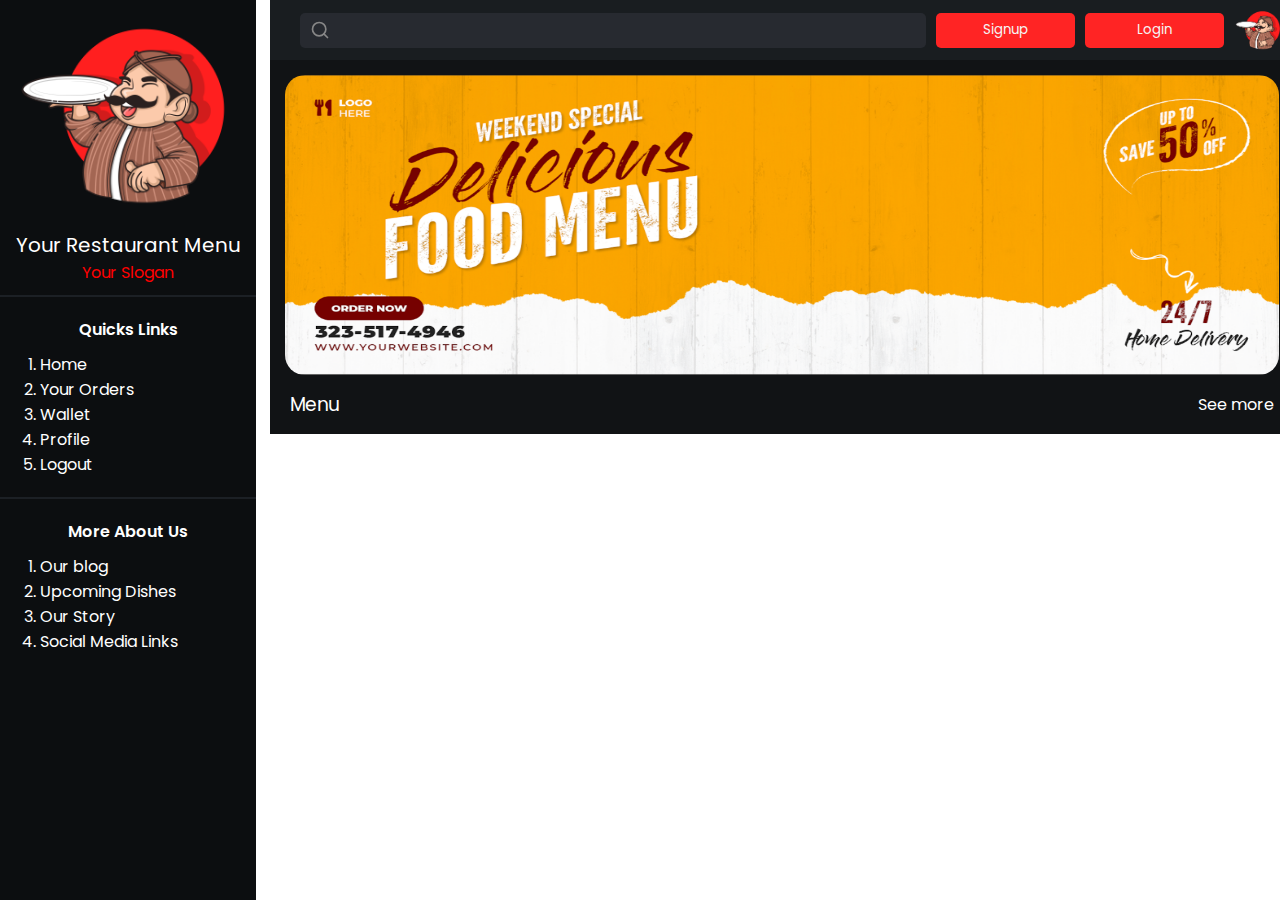
<file: index.html>
<!DOCTYPE html>
<html lang="en">
<head>
    <meta charset="UTF-8">
    <meta name="viewport" content="width=device-width, initial-scale=1.0">
    <title>Restaurant Project</title>
    <link rel="stylesheet" href="../style.css">
</head>
<body>
    <div class="main-container">
        <div class="sidebar">
            <div style="display: flex; flex-direction: column; align-items: center;"">
                <img height="230px" width="230px" src="./assets/restaurantLogo.png" alt="">
                <p style="font-size: 20px; text-align: center;">Your Restaurant Menu</p>
                <p style="color: red; text-align: center;">Your Slogan</p>
            </div>
            <div class="horizontal-line"></div>
            <div class="quick-links">
                <h4 style="font-weight: 600; text-align: center;">Quicks Links</h4>
                <ol style="margin-left: 40px;">
                    <li>Home</li>
                    <li>Your Orders</li>
                    <li>Wallet</li>
                    <li>Profile</li>
                    <li>Logout</li>
                </ol>
            </div>
            <div class="horizontal-line"></div>
            <div class="more-about-us">
                <h4 style="font-weight: 600; text-align: center;">More About Us</h4>
                <ol style="margin-left: 40px;">
                    <li>Our blog</li>
                    <li>Upcoming Dishes</li>
                    <li>Our Story</li>
                    <li>Social Media Links</li>
                </ol>
            </div>
        </div>

        <div class="content">
            <div class="navbar">
                <img id="search-icon" src="./assets/search.svg" alt="search-icon">
                <input class="search-input" type="text" name="search" id="search">
                <button id="signup-btn">Signup</button>
                <button id="login-btn">Login</button>
                <img style="margin-right: 10px;" width="50px" src="./assets/restaurantLogo.png" alt="reataurant-logo">
            </div>

            <div class="hero-image-container">
                <img style="border-radius: 20px;" width="97%" height="300px" src="./assets/hero-image.png" alt="restaurant-hero-image">
            </div>

            <div class="menu">
                <div style="display: flex; justify-content: space-between; align-items: center;">
                    <h3 style="margin-left: 20px; margin-top: 15px;">Menu</h3>
                    <a style="margin-right: 20px; margin-top: 15px; color: #FFFFFF; text-decoration: none;" href="/menu/menu.html">See more</a>
                </div>
                <div class="menu-items">
                    <div class="menu-item">
                        <img class="food-image" src="./assets/burger.jpg" alt="food-item">
                        <div style="display: flex; justify-content: space-between; width: 90%;">
                            <div>
                                <h4>Burger</h4>
                                <h5>$5.99/-</h5>    
                            </div>
                            <img class="pointer" width="30px" src="./assets/add-to-cart-logo.svg" alt="add-to-cart-btn">
                        </div>
                    </div>
                    <div class="menu-item">
                        <img class="food-image" src="./assets/burger.jpg" alt="food-item">
                        <div style="display: flex; justify-content: space-between; width: 90%;">
                            <div>
                                <h4>Burger</h4>
                                <h5>$5.99/-</h5>    
                            </div>
                            <img class="pointer" width="30px" src="./assets/add-to-cart-logo.svg" alt="add-to-cart-btn">
                        </div>
                    </div>
                    <div class="menu-item">
                        <img class="food-image" src="./assets/burger.jpg" alt="food-item">
                        <div style="display: flex; justify-content: space-between; width: 90%;">
                            <div>
                                <h4>Burger</h4>
                                <h5>$5.99/-</h5>    
                            </div>
                            <img class="pointer" width="30px" src="./assets/add-to-cart-logo.svg" alt="add-to-cart-btn">
                        </div>
                    </div>
                    <div class="menu-item">
                        <img class="food-image" src="./assets/burger.jpg" alt="food-item">
                        <div style="display: flex; justify-content: space-between; width: 90%;">
                            <div>
                                <h4>Burger</h4>
                                <h5>$5.99/-</h5>    
                            </div>
                            <img class="pointer" width="30px" src="./assets/add-to-cart-logo.svg" alt="add-to-cart-btn">
                        </div>
                    </div>
                </div>
            </div>
        </div>
    </div>  


    <script src="script.js"></script>
</body>
</html>
</file>
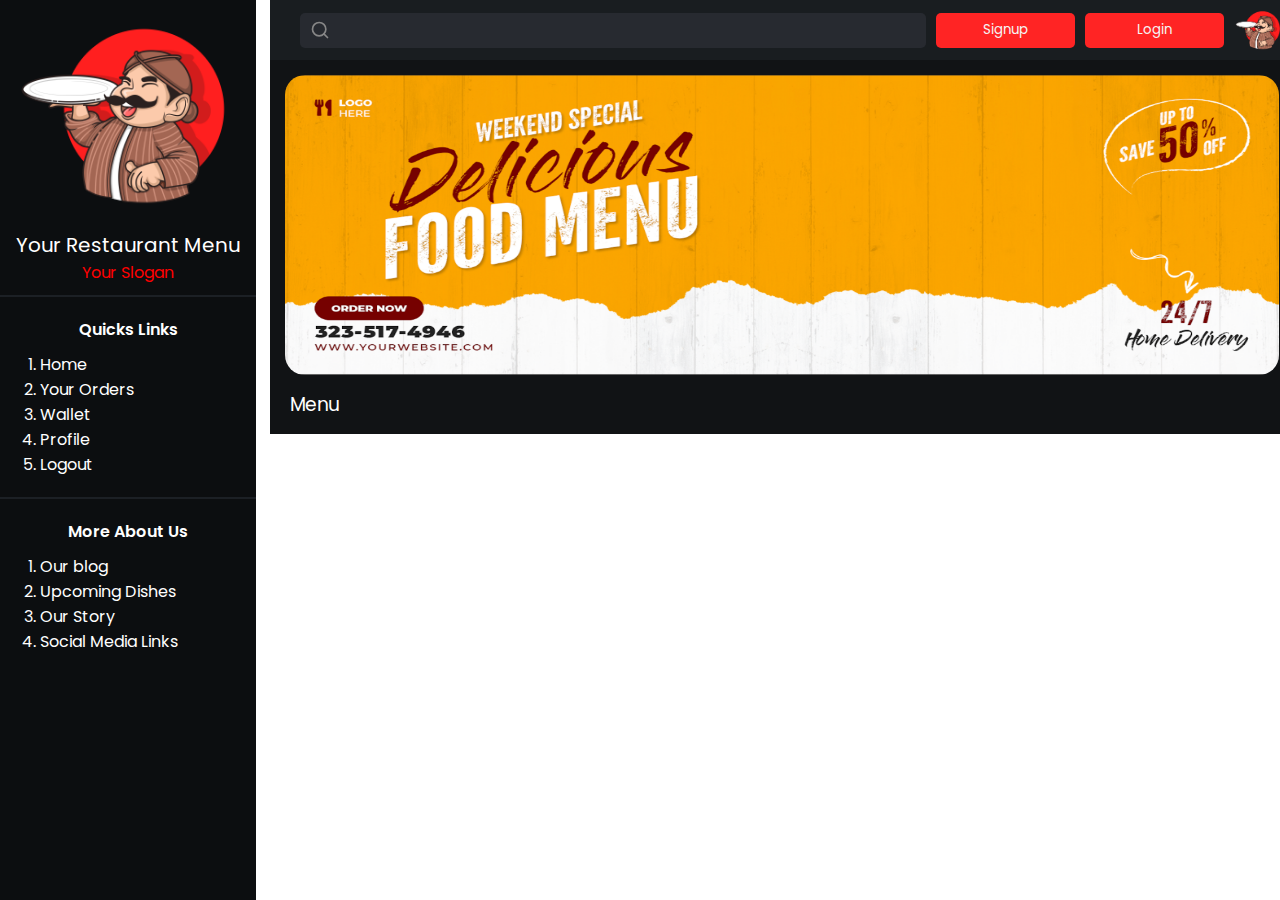
<file: home.html>
<!DOCTYPE html>
<html lang="en">
<head>
    <meta charset="UTF-8">
    <meta name="viewport" content="width=device-width, initial-scale=1.0">
    <title>Restaurant Project</title>
    <link rel="stylesheet" href="style.css">
</head>
<body>
    <div class="main-container">
        <div class="sidebar">
            <div style="display: flex; flex-direction: column; align-items: center;"">
                <img height="230px" width="230px" src="./assets/restaurantLogo.png" alt="">
                <p style="font-size: 20px; text-align: center;">Your Restaurant Menu</p>
                <p style="color: red; text-align: center;">Your Slogan</p>
            </div>
            <div class="horizontal-line"></div>
            <div class="quick-links">
                <h4 style="font-weight: 600; text-align: center;">Quicks Links</h4>
                <ol style="margin-left: 40px;">
                    <li>Home</li>
                    <li>Your Orders</li>
                    <li>Wallet</li>
                    <li>Profile</li>
                    <li>Logout</li>
                </ol>
            </div>
            <div class="horizontal-line"></div>
            <div class="more-about-us">
                <h4 style="font-weight: 600; text-align: center;">More About Us</h4>
                <ol style="margin-left: 40px;">
                    <li>Our blog</li>
                    <li>Upcoming Dishes</li>
                    <li>Our Story</li>
                    <li>Social Media Links</li>
                </ol>
            </div>
        </div>

        <div class="content">
            <div class="navbar">
                <img id="search-icon" src="./assets/search.svg" alt="search-icon">
                <input class="search-input" type="text" name="search" id="search">
                <button id="signup-btn">Signup</button>
                <button id="login-btn">Login</button>
                <img style="margin-right: 10px;" width="50px" src="./assets/restaurantLogo.png" alt="reataurant-logo">
            </div>

            <div class="hero-image-container">
                <img style="border-radius: 20px;" width="97%" height="300px" src="./assets/hero-image.png" alt="restaurant-hero-image">
            </div>

            <div class="menu">
                <h3 style="margin-left: 20px; margin-top: 15px;">Menu</h3>
                <div class="menu-items">
                    <div class="menu-item">
                        <img class="food-image" src="./assets/burger.jpg" alt="food-item">
                        <div style="display: flex; justify-content: space-between; width: 90%;">
                            <div>
                                <h4>Burger</h4>
                                <h5>$5.99/-</h5>    
                            </div>
                            <img class="pointer" width="30px" src="./assets/add-to-cart-logo.svg" alt="add-to-cart-btn">
                        </div>
                    </div>
                    <div class="menu-item">
                        <img class="food-image" src="./assets/burger.jpg" alt="food-item">
                        <div style="display: flex; justify-content: space-between; width: 90%;">
                            <div>
                                <h4>Burger</h4>
                                <h5>$5.99/-</h5>    
                            </div>
                            <img class="pointer" width="30px" src="./assets/add-to-cart-logo.svg" alt="add-to-cart-btn">
                        </div>
                    </div>
                    <div class="menu-item">
                        <img class="food-image" src="./assets/burger.jpg" alt="food-item">
                        <div style="display: flex; justify-content: space-between; width: 90%;">
                            <div>
                                <h4>Burger</h4>
                                <h5>$5.99/-</h5>    
                            </div>
                            <img class="pointer" width="30px" src="./assets/add-to-cart-logo.svg" alt="add-to-cart-btn">
                        </div>
                    </div>
                    <div class="menu-item">
                        <img class="food-image" src="./assets/burger.jpg" alt="food-item">
                        <div style="display: flex; justify-content: space-between; width: 90%;">
                            <div>
                                <h4>Burger</h4>
                                <h5>$5.99/-</h5>    
                            </div>
                            <img class="pointer" width="30px" src="./assets/add-to-cart-logo.svg" alt="add-to-cart-btn">
                        </div>
                    </div>
                </div>
            </div>
        </div>
    </div>  


    <script src="script.js"></script>
</body>
</html>
</file>
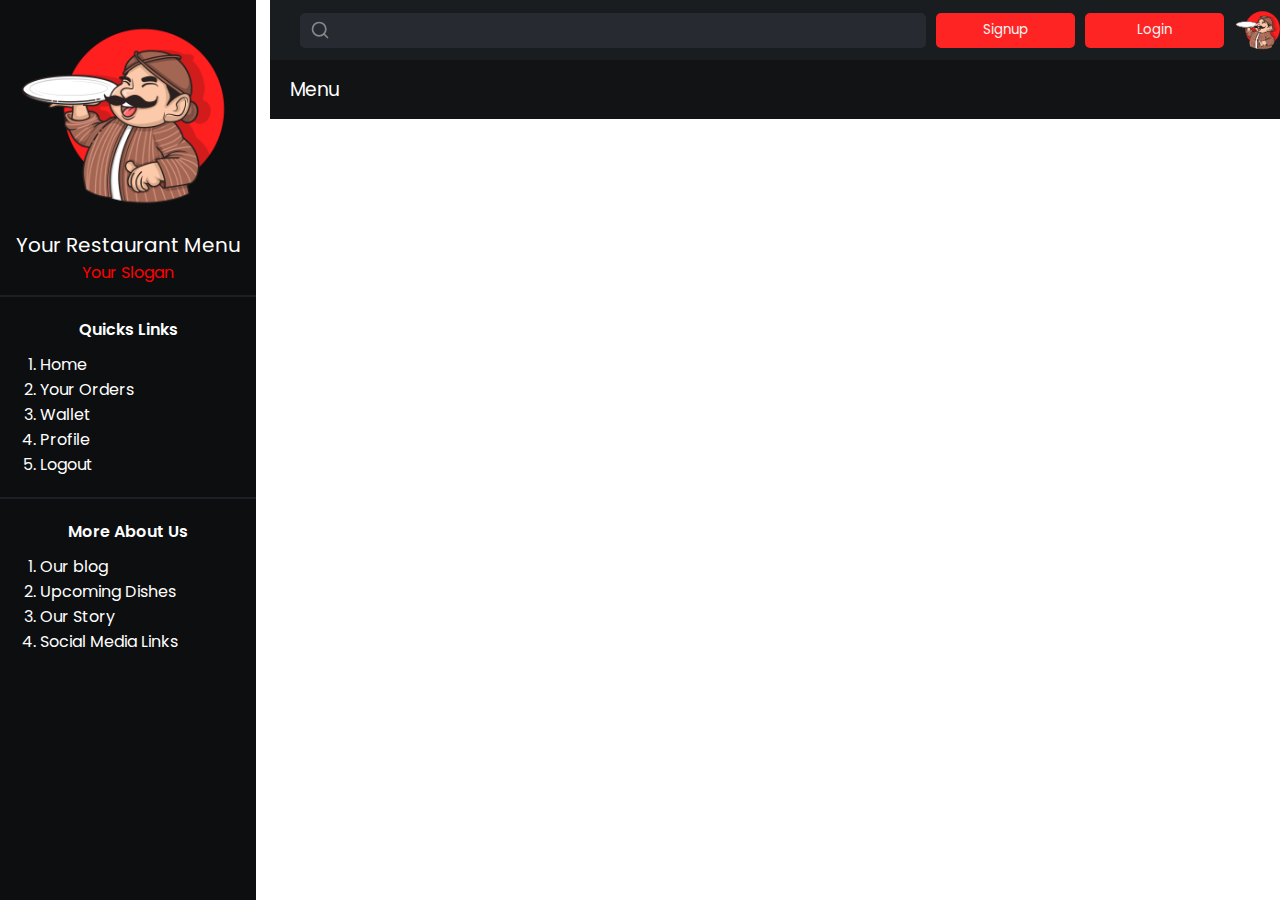
<file: menu.html>
<!DOCTYPE html>
<html lang="en">
<head>
    <meta charset="UTF-8">
    <meta name="viewport" content="width=device-width, initial-scale=1.0">
    <title>Restaurant Project</title>
    <link rel="stylesheet" href="../style.css">
</head>
<body>
    <div class="main-container">
        <div class="sidebar">
            <div style="display: flex; flex-direction: column; align-items: center;"">
                <img height="230px" width="230px" src="./assets/restaurantLogo.png" alt="">
                <p style="font-size: 20px; text-align: center;">Your Restaurant Menu</p>
                <p style="color: red; text-align: center;">Your Slogan</p>
            </div>
            <div class="horizontal-line"></div>
            <div class="quick-links">
                <h4 style="font-weight: 600; text-align: center;">Quicks Links</h4>
                <ol style="margin-left: 40px;">
                    <li>Home</li>
                    <li>Your Orders</li>
                    <li>Wallet</li>
                    <li>Profile</li>
                    <li>Logout</li>
                </ol>
            </div>
            <div class="horizontal-line"></div>
            <div class="more-about-us">
                <h4 style="font-weight: 600; text-align: center;">More About Us</h4>
                <ol style="margin-left: 40px;">
                    <li>Our blog</li>
                    <li>Upcoming Dishes</li>
                    <li>Our Story</li>
                    <li>Social Media Links</li>
                </ol>
            </div>
        </div>

        <div class="content">
            <div class="navbar">
                <img id="search-icon" src="./assets/search.svg" alt="search-icon">
                <input class="search-input" type="text" name="search" id="search">
                <button class="pointer" id="signup-btn">Signup</button>
                <button class="pointer" id="login-btn">Login</button>
                <img class="pointer" style="margin-right: 10px;" width="50px" src="./assets/restaurantLogo.png" alt="reataurant-logo">
            </div>

            <div class="menu">
                <h3 style="margin-left: 20px; margin-top: 15px;">Menu</h3>
                <div class="menu-items">
                    <div class="menu-item">
                        <img class="food-image" src="./assets/burger.jpg" alt="food-item">
                        <div style="display: flex; justify-content: space-between; width: 90%;">
                            <div>
                                <h4>Burger</h4>
                                <h5>$5.99/-</h5>    
                            </div>
                            <img class="pointer" width="30px" src="./assets/add-to-cart-logo.svg" alt="add-to-cart-btn">
                        </div>
                    </div>
                    <div class="menu-item">
                        <img class="food-image" src="./assets/burger.jpg" alt="food-item">
                        <div style="display: flex; justify-content: space-between; width: 90%;">
                            <div>
                                <h4>Burger</h4>
                                <h5>$5.99/-</h5>    
                            </div>
                            <img class="pointer" width="30px" src="./assets/add-to-cart-logo.svg" alt="add-to-cart-btn">
                        </div>
                    </div>
                    <div class="menu-item">
                        <img class="food-image" src="./assets/burger.jpg" alt="food-item">
                        <div style="display: flex; justify-content: space-between; width: 90%;">
                            <div>
                                <h4>Burger</h4>
                                <h5>$5.99/-</h5>    
                            </div>
                            <img class="pointer" width="30px" src="./assets/add-to-cart-logo.svg" alt="add-to-cart-btn">
                        </div>
                    </div>
                    <div class="menu-item">
                        <img class="food-image" src="./assets/burger.jpg" alt="food-item">
                        <div style="display: flex; justify-content: space-between; width: 90%;">
                            <div>
                                <h4>Burger</h4>
                                <h5>$5.99/-</h5>    
                            </div>
                            <img class="pointer" width="30px" src="./assets/add-to-cart-logo.svg" alt="add-to-cart-btn">
                        </div>
                    </div>
                    <div class="menu-item">
                        <img class="food-image" src="./assets/burger.jpg" alt="food-item">
                        <div style="display: flex; justify-content: space-between; width: 90%;">
                            <div>
                                <h4>Burger</h4>
                                <h5>$5.99/-</h5>    
                            </div>
                            <img class="pointer" width="30px" src="./assets/add-to-cart-logo.svg" alt="add-to-cart-btn">
                        </div>
                    </div>
                    <div class="menu-item">
                        <img class="food-image" src="./assets/burger.jpg" alt="food-item">
                        <div style="display: flex; justify-content: space-between; width: 90%;">
                            <div>
                                <h4>Burger</h4>
                                <h5>$5.99/-</h5>    
                            </div>
                            <img class="pointer" width="30px" src="./assets/add-to-cart-logo.svg" alt="add-to-cart-btn">
                        </div>
                    </div>
                    <div class="menu-item">
                        <img class="food-image" src="./assets/burger.jpg" alt="food-item">
                        <div style="display: flex; justify-content: space-between; width: 90%;">
                            <div>
                                <h4>Burger</h4>
                                <h5>$5.99/-</h5>    
                            </div>
                            <img class="pointer" width="30px" src="./assets/add-to-cart-logo.svg" alt="add-to-cart-btn">
                        </div>
                    </div>
                    <div class="menu-item">
                        <img class="food-image" src="./assets/burger.jpg" alt="food-item">
                        <div style="display: flex; justify-content: space-between; width: 90%;">
                            <div>
                                <h4>Burger</h4>
                                <h5>$5.99/-</h5>    
                            </div>
                            <img class="pointer" width="30px" src="./assets/add-to-cart-logo.svg" alt="add-to-cart-btn">
                        </div>
                    </div>
                </div>
            </div>
        </div>
    </div> 

    <script src="../script.js"></script>
</body>
</html>
</file>
<file: style.css>
@import url('https://fonts.googleapis.com/css2?family=Poppins:ital,wght@0,100;0,200;0,300;0,400;0,500;0,600;0,700;0,800;0,900;1,100;1,200;1,300;1,400;1,500;1,600;1,700;1,800;1,900&family=Roboto:ital,wght@0,100..900;1,100..900&display=swap');

*{
    padding: 0;
    margin: 0;
    box-sizing: border-box;
    font-family: "Poppins", sans-serif;
    font-weight: 400;
    font-style: normal;
}

.main-container{
    width: 100%;
    height: 100%;
    display: flex;
    color: #FFFFFF;
}

.sidebar{
    width: 20%;
    height: 100vh;
    display: flex;
    flex-direction: column;
    gap: 10px;
    background-color: #0C0E10;
    position: fixed;
}

.content{
    width: 80%;
    margin-left: 270px;
    background-color: #111315;
}

.horizontal-line{
    width: 100%;
    border: 0.5px solid #1C2025;
}

.quick-links, .more-about-us{
    display: flex;
    flex-direction: column;
    justify-content: center;
    gap: 10px;
    margin: 10px 0;
}

.navbar{
    height: 60px;
    display: flex;
    justify-content: center;
    align-items: center;
    gap: 10px;
    background-color: #191D20;
    position: sticky;
    top: 0;
}

.search-input{
    width: 755px;
    height: 35px;
    background-color: #272A30;
    border: none;
    border-radius: 5px;
    padding-left: 40px;
    font-size: 20px;
    color: white;
}

#signup-btn, #login-btn{
    width: 170px;
    height: 35px;
    border: none;
    border-radius: 5px;
    background-color: #FF2424;
    color: #F5F5F5;
}

#search-icon{
    position: relative;
    left: 40px;
    width: 20px;
}

.hero-image-container{
    width: 100%;
    height: auto;
    margin-top: 15px;
    display: flex;
    justify-content: center;
    align-items: center;
}

.menu-items{
    display: flex;
    flex-wrap: wrap;
    align-items: center;
    gap: 15px;
    margin-top: 15px;
    margin-left: 20px;
}

.menu-item{
    width: 280px;
    height: 260px;
    display: flex;
    flex-direction: column;
    justify-content: space-evenly;
    align-items: center;
    border-radius: 10px;
    background-color: #191D20;
}

.food-image{
    width: 95%;
    height: 185px;
    border-radius: 10px;
}

.pointer{
    cursor: pointer;
}
</file>
